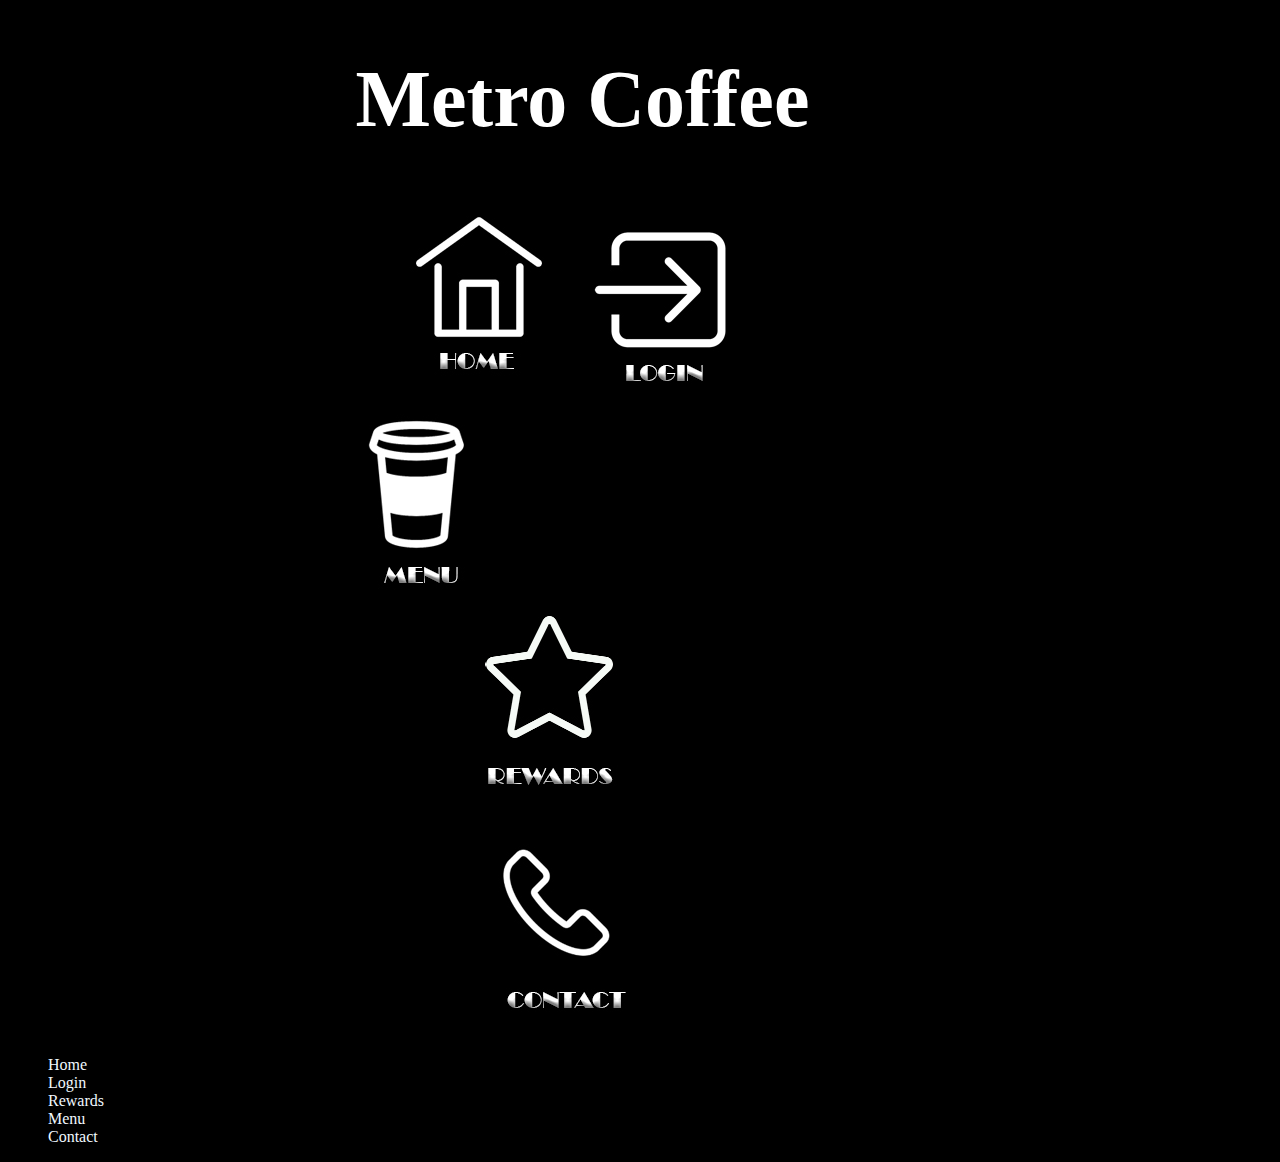
<file: website/index.html>
<!doctype html>
<html>
<head>
<meta charset="utf-8">
<title>Metro Coffee</title>
	<link rel="stylesheet" href="css/styles.css">
	</head>

	<body>

		<header>
			<div class="banner-home">
				<h1>Metro Coffee</h1>
			</div>
			
		</header>
		<main>
			<section class="topimages">
				<a href="index.html"><img src="images/home.jpg" alt=""></a>
				<a href="login.html"><img src="images/login.jpg" alt=""></a>
				<a href="menu.html"><img src="images/menu.jpg" alt=""></a>
		
			</section>
			
			<article class="bottomimages">
				<a href="points.html"><img src="images/rewards.jpg" alt=""></a>
				<a href="contact.html"><img src="images/contact.jpg" alt=""></a>
			</article>
			
		<nav>
				<ul>
					<li><a href="index.html">Home</a></li>
					<li><a href="login.html">Login</a></li>
					<li><a href="points.html">Rewards</a></li>
					<li><a href="menu.html">Menu</a></li>
					<li><a href="contact.html">Contact</a></li>
				</ul>
			</nav>
			
		
		</main>
	</body>

</html>
</file>
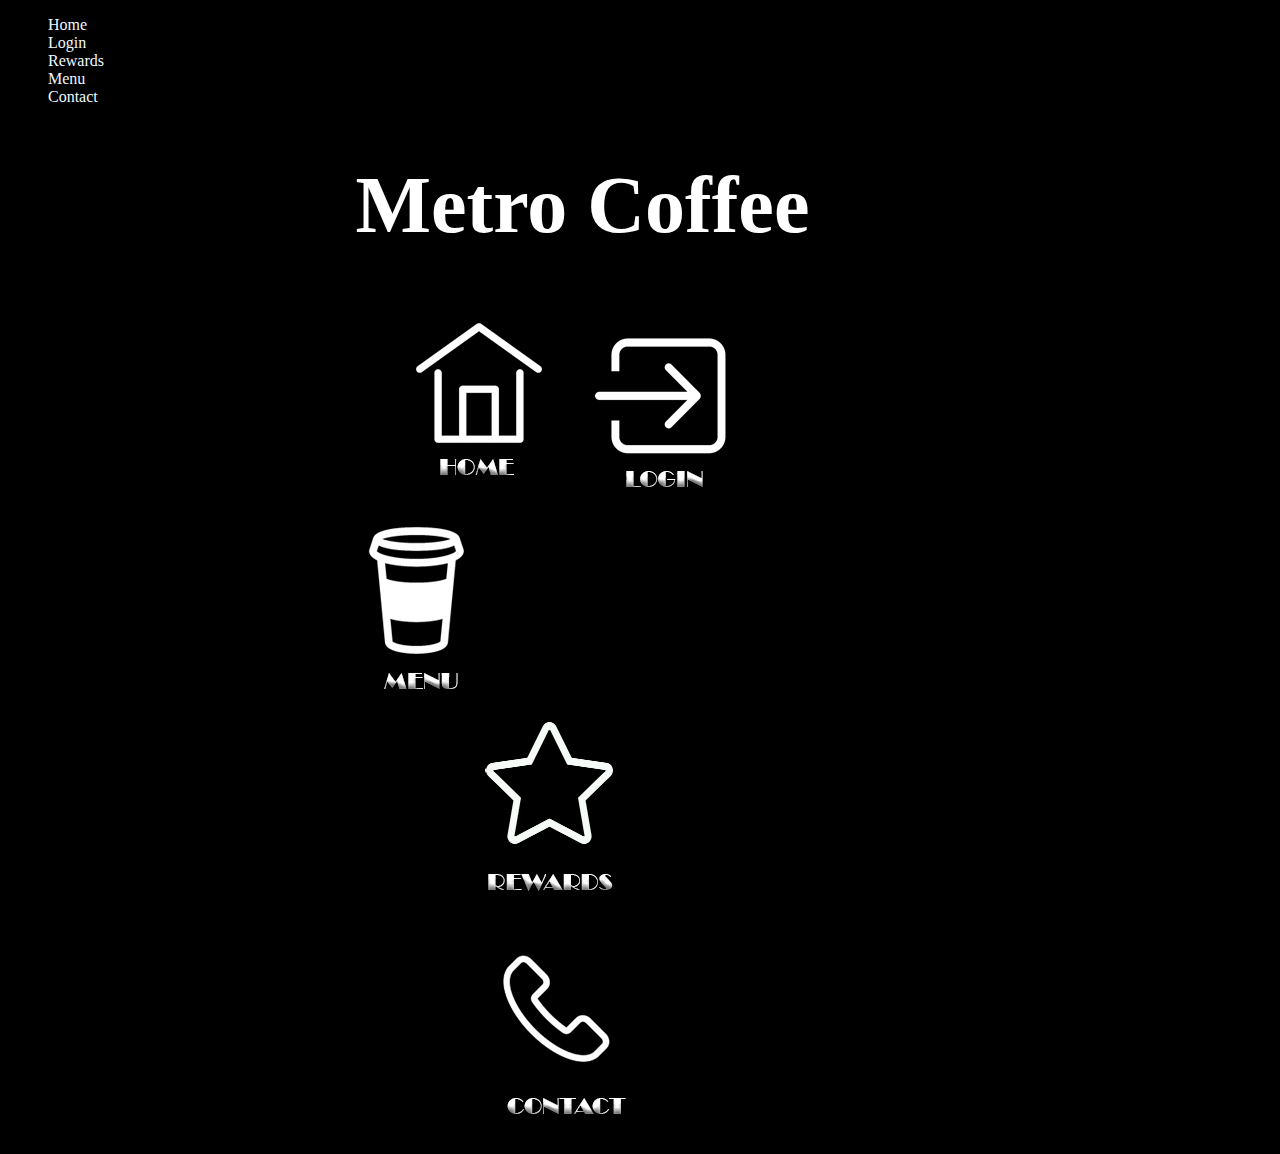
<file: website/indexworking.html>
<!doctype html>
<html>
<head>
<meta charset="utf-8">
<title>Metro Coffee</title>
	<link rel="stylesheet" href="css/styles.css">
	</head>
		<nav>
				<ul>
					<li><a href="index.html">Home</a></li>
					<li><a href="login.html">Login</a></li>
					<li><a href="points.html">Rewards</a></li>
					<li><a href="menu.html">Menu</a></li>
					<li><a href="contact.html">Contact</a></li>
				</ul>
			</nav>
	<body>

		<header>
			<div class="banner-home">
				<h1>Metro Coffee</h1>
			</div>
			
		</header>
		<main>
			<section class="topimages">
				<a href="home.html"><img src="images/home.jpg" alt=""></a>
				<a href="login.html"><img src="images/login.jpg" alt=""></a>
				<a href="menu.html"><img src="images/menu.jpg" alt=""></a>
		
			</section>
			
			<article class="bottomimages">
				<a href="rewards.html"><img src="images/rewards.jpg" alt=""></a>
				<a href="contact.html"><img src="images/contact.jpg" alt=""></a>
			</article>
			

			
		
		</main>
	</body>

</html>
</file>
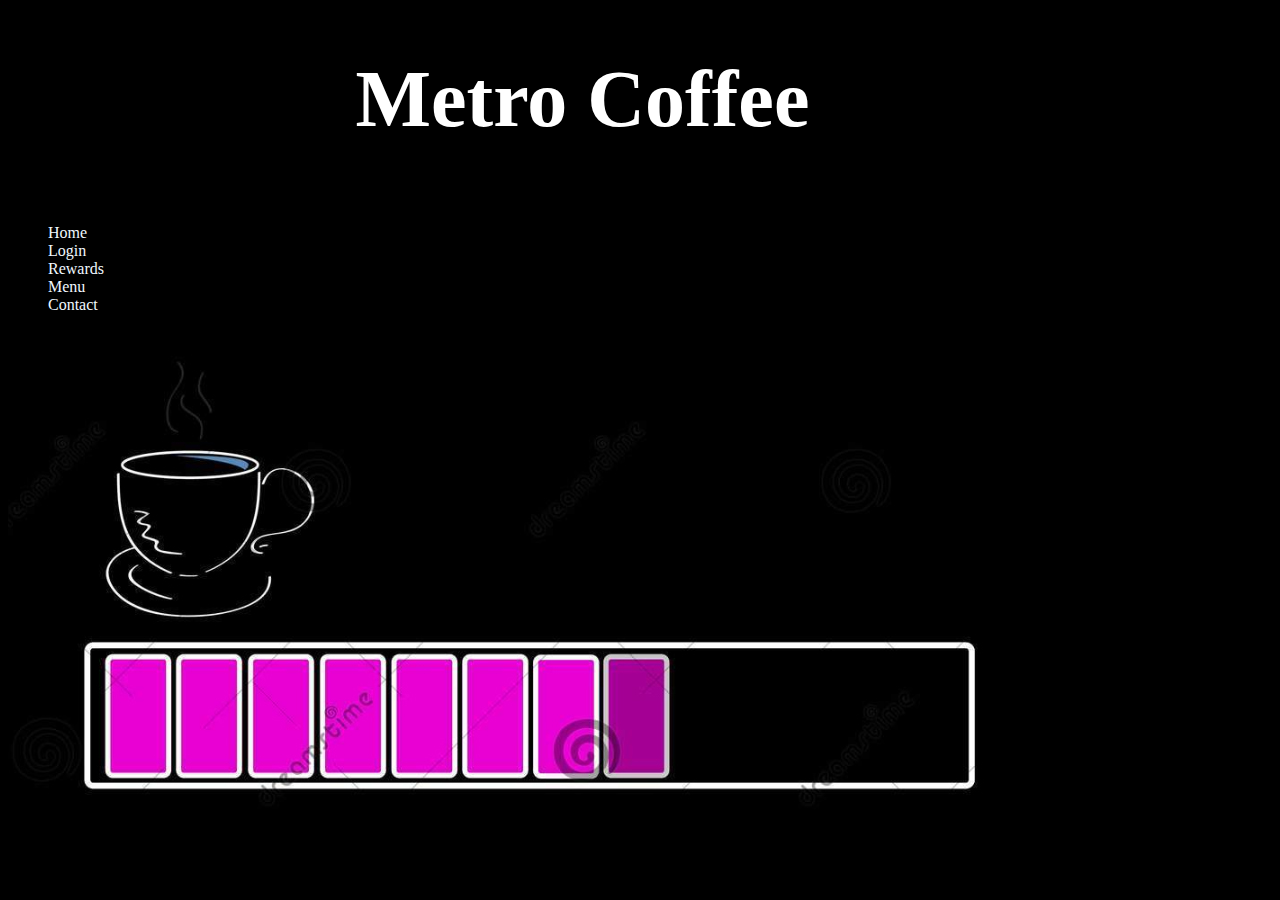
<file: website/points.html>
<!doctype html>
<html>
<head>
<meta charset="utf-8">
<title>Metro Coffee</title>
	<link rel="stylesheet" href="css/styles.css">
	</head>

	<body>

		<header>
			<div class="banner-home">
				<h1>Metro Coffee</h1>
			</div>
			
		</header>
		<main>

			
		<nav>
				<ul>
					<li><a href="index.html">Home</a></li>
					<li><a href="login.html">Login</a></li>
					<li><a href="points.html">Rewards</a></li>
					<li><a href="menu.html">Menu</a></li>
					<li><a href="contact.html">Contact</a></li>
				</ul>
			</nav>
			<div class="coffeeprogress">
				<img src="images/progress.jpg"></img>
			</div>
		
		</main>
	</body>

</html>
</file>
<file: website/css/styles.css>
/* CSS Document */
body{background-color: black;
	color: white;
	
	
}

.page-wrapper{background-color: black;
	align-content: center;
	
}
.banner-home{
	color: white;
	height: 100;
  font-size: 40px;
  font-family: "Broadway";
padding-bottom: 10px;
	margin-left: auto;
  margin-right: auto;
  width: 45%;

	
}

nav ul li a{
	text-decoration: none;
	color: aliceblue;
	text-align: center;
	display: left
	
}

nav ul{
	list-style: none
}

nav ul li a:hover{
	background-color: #646161
}

.topimages{
  display: block;
  margin-left: auto;
  margin-right: auto;
  width: 48%;
}

.bottomimages{
	  display: block;
  margin-left: auto;
  margin-right: auto;
  width: 30%;
}

/*sample code for log in*/
form {
  border: 3px solid #f1f1f1;
}

/* Full-width inputs */
input[type=text], input[type=password] {
  width: 100%;
  padding: 12px 20px;
  margin: 8px 0;
  display: inline-block;
  border: 1px solid #ccc;
  box-sizing: border-box;
}

/* Set a style for all buttons */
button {
  background-color: #4CAF50;
  color: white;
  padding: 14px 20px;
  margin: 8px 0;
  border: none;
  cursor: pointer;
  width: 100%;
}

/* Add a hover effect for buttons */
button:hover {
  opacity: 0.8;
}

/* Extra style for the cancel button (red) */
.cancelbtn {
  width: auto;
  padding: 10px 18px;
  background-color: #f44336;
}

/* Center the avatar image inside this container */
.imgcontainer {
  text-align: center;
  margin: 24px 0 12px 0;
}

/* Avatar image */
img.avatar {
  width: 40%;
  border-radius: 50%;
}

/* Add padding to containers */
.container {
  padding: 16px;
}

/* The "Forgot password" text */
span.psw {
  float: right;
  padding-top: 16px;
}

/* Change styles for span and cancel button on extra small screens */
@media screen and (max-width: 300px) {
  span.psw {
    display: block;
    float: none;
  }
  .cancelbtn {
    width: 100%;
  }
}

/*sample progress*/
.progress{
	background-color: red
}
</file>
